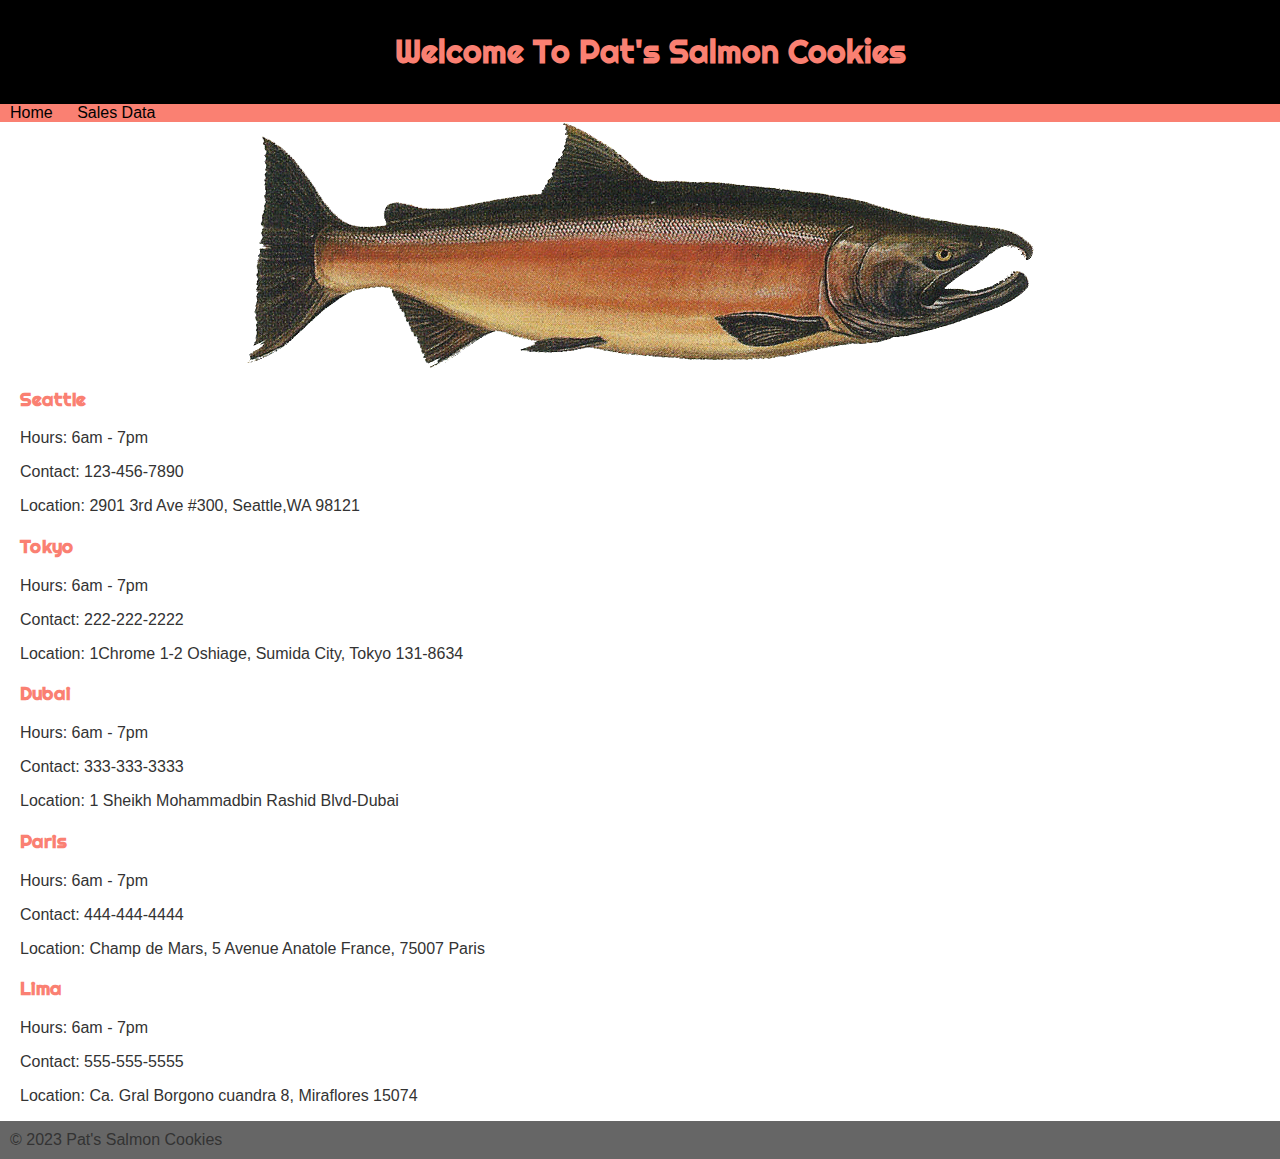
<file: index.html>
<!DOCTYPE html>
<html lang="en">
<head>
  <meta charset="UTF-8">
  <meta name="viewport" content="width=device-width, initial-scale=1.0">
  <title>Sales Data - Initial</title>

  <!-- Google Font - Righteous for heading tags -->
  <link rel="preconnect" href="https://fonts.gstatic.com">
  <link href="https://fonts.googleapis.com/css2?family=Righteous&display=swap" rel="stylesheet">
  <link rel="stylesheet" href="./style.css" />


</head>
<body>
  <header>
    <h1>Welcome To Pat's Salmon Cookies</h1>
  </header>

  <nav>
    <a href="./index.html">Home</a>
    <a href="./sale.html">Sales Data</a>
  </nav>
  <img src="salmon.png">
  <div id="root" class="content"></div>
  <div id="output"></div>
  <script src="./location.js"></script>
</body>
<footer>&copy 2023 Pat's Salmon Cookies</footer>
</html>
</file>
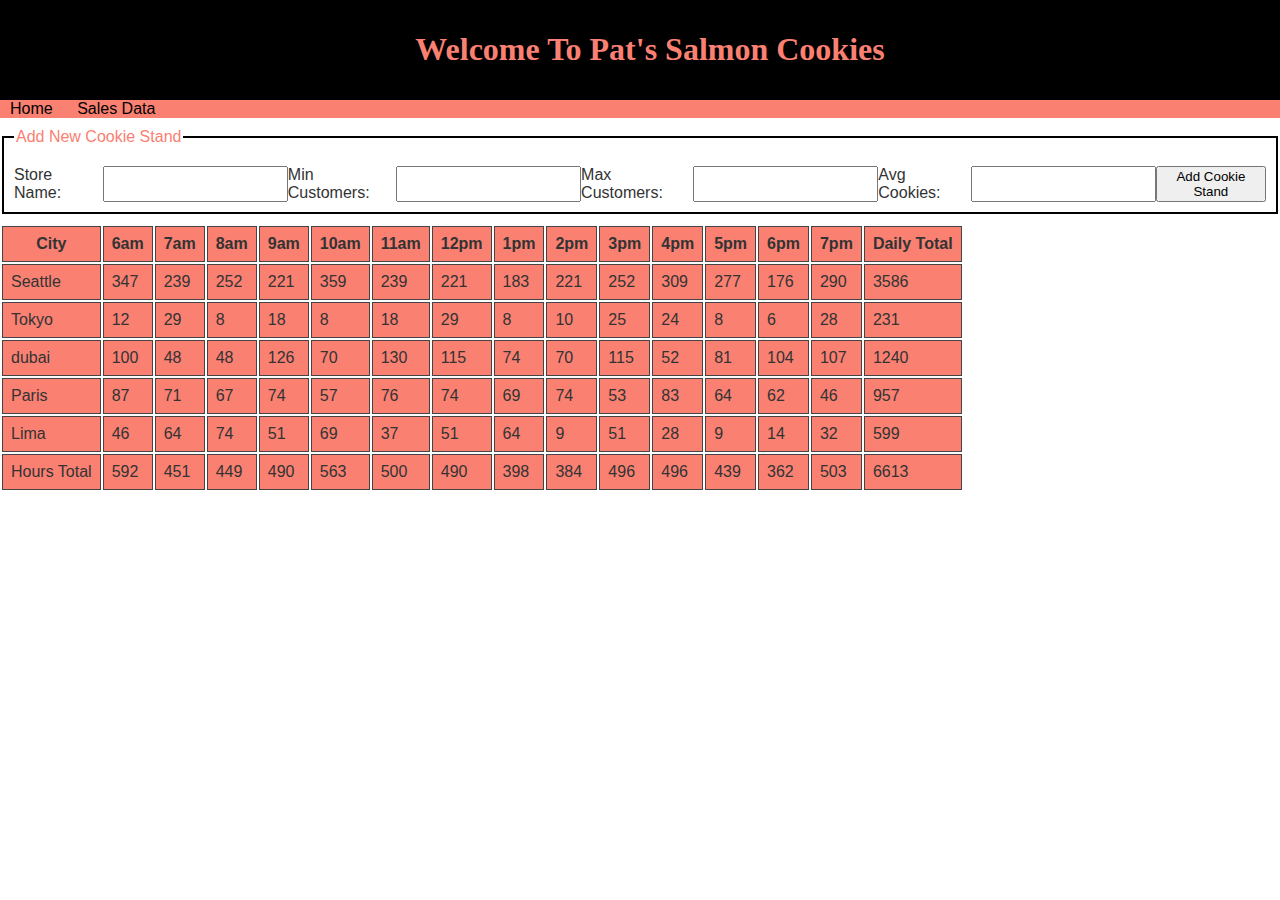
<file: sale.html>
<!DOCTYPE html>
<html lang="en">
<link rel="stylesheet" href="./style.css" />
<head>
  <meta charset="UTF-8">
  <meta name="viewport" content="width=device-width, initial-scale=1.0">
  <title>Sales Data - Initial</title>
</head>
<body>
  <header>
    <h1>Welcome To Pat's Salmon Cookies</h1>
  </header>

  <nav>
    <a href="./index.html">Home</a>
    <a href="./sale.html">Sales Data</a>
  </nav>


  <form id="addNewStoreForm">
    <fieldset>
      <legend>Add New Cookie Stand</legend>
      <label for="newStoreName">Store Name:</label>
      <input type="text" id="newStoreName" name="newStoreName" required>
      
      <label for="newMinCustomers">Min Customers:</label>
      <input type="number" id="newMinCustomers" name="newMinCustomers" required>
      
      <label for="newMaxCustomers">Max Customers:</label>
      <input type="number" id="newMaxCustomers" name="newMaxCustomers" required>
      
      <label for="newAvgCookies">Avg Cookies:</label>
      <input type="number" id="newAvgCookies" name="newAvgCookies" step="0.1" required>
      <button type="button" onclick="addNewStore()">Add Cookie Stand</button>
    </fieldset>
  </form>

  <table id="sales-data">
    <thead id="tableHeader"></thead>
    <tbody id="tableBody"></tbody>
    <tfoot id="tableFooter"></tfoot>
  </table>

  <div id="root" class="content"></div>
  <script src="./app.js"></script>
</body>
</html>
</file>
<file: style.css>
body {
    font-family: 'Arial', 'Verdana', sans-serif; /* Standard sans-serif web font for sales data */
    color: #333; /* Standard font color for text */
    background-color: #fff; /* Page Background: White */
    margin: 0;
    padding: 0;
  }

  h1, h2, h3 {
    font-family: 'Righteous', cursive; /* Custom Google Font for heading tags */
    color:  #fa8072; /* Font color for heading tags */
    margin-left: 20px;
  }

  p {
    font-family: 'Arial', 'Verdana', sans-serif;
    margin-left: 20px;
    padding: flex
    
    }

    img {
      display: block;
      margin: auto;
      
    }

  header {
    background-color: #000; /* Header background: Black */
    padding: 10px;
    text-align: center;
  }

  nav {
    background-color: #fa8072; /* Header Navigation: Salmon background */
  }

  nav a {
    color: #000; /* Link text color in navigation */
    text-decoration: none;
    padding: 10px;
  }

  nav a:hover {
    text-decoration: underline;
  }

  footer {
    background-color: #666;
    padding: 10px;
  }


  table {
    thead {
      background: grey;
    }
    th, td {
      border: 1px solid #444;
      padding: .5em;
      background-color: salmon;
    }
  
    tfoot {
      background: grey;
    }
  }

  form fieldset {
    border: 2px solid black;
    padding: 10px;
    display: flex;
    justify-content: space-evenly;
    flex-direction: row;
    margin-top: 10px;
    margin-bottom: 10px;
  }

  .form-row {
    display: flex;
    justify-content: space-between;
    align-items: center;
    margin-bottom: 10px;
  }

  label {
    margin-right: 10px;
  }

  .form-row label {
    flex: 1;
    text-align: center;
  }

  .form-row input {
    flex: 1
  }

  form button {
    align-self: flex start
  }

  form legend {
    font-family: 'Righteous', sans-serif;
    color: salmon;
    text-align: left;
    margin-bottom: 10px;
  }
</file>
